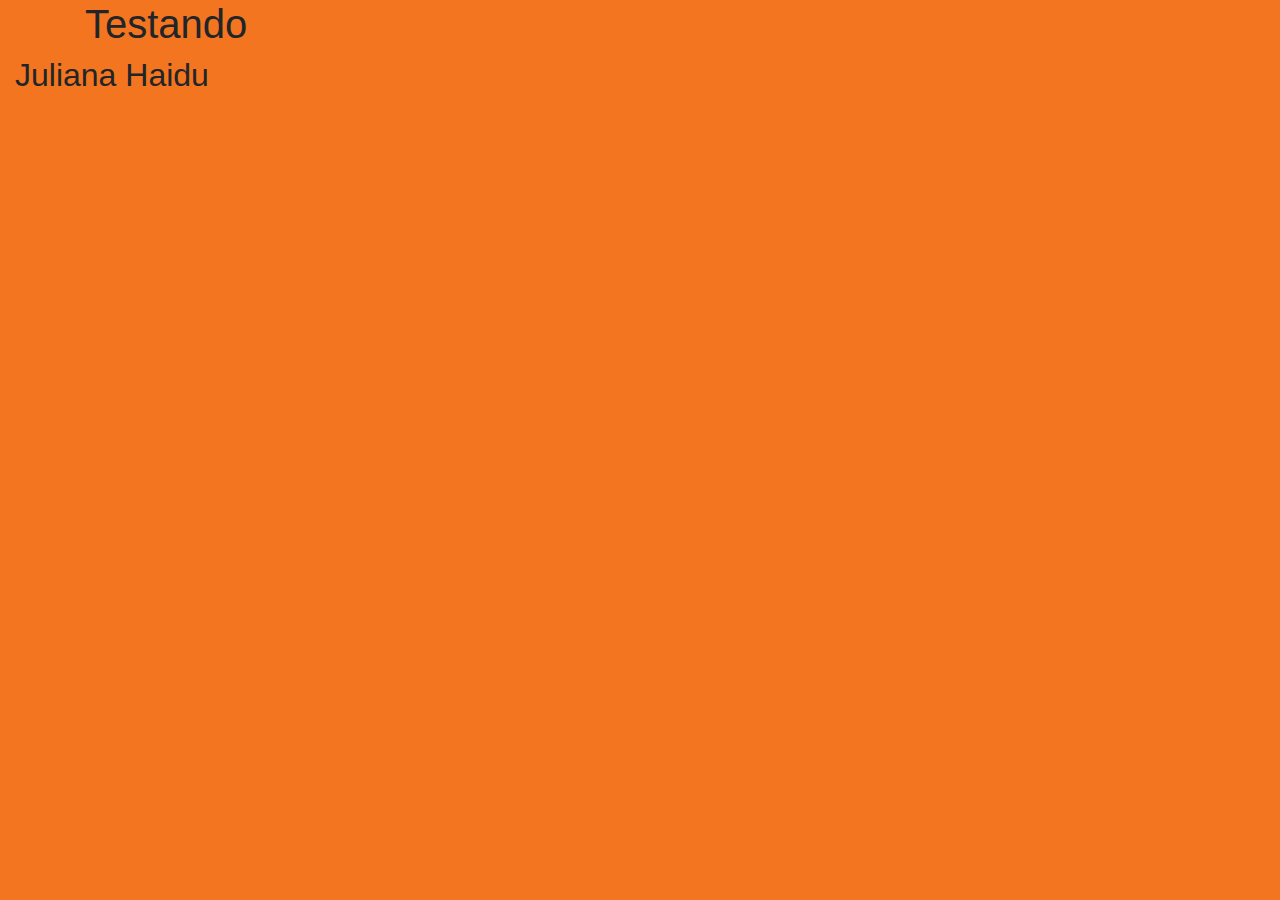
<file: index.html>
<!DOCTYPE html>
<html lang="pt-br">
<head>
    <meta charset="UTF-8">
    <meta name="viewport" content="width=device-width, initial-scale=1.0">
    <title>Curso Bootstrap</title>
    <!-- css -->
    <link rel="stylesheet" href="https://stackpath.bootstrapcdn.com/bootstrap/4.4.1/css/bootstrap.min.css" 
    integrity="sha384-Vkoo8x4CGsO3+Hhxv8T/Q5PaXtkKtu6ug5TOeNV6gBiFeWPGFN9MuhOf23Q9Ifjh" 
    crossorigin="anonymous">
    <link rel="stylesheet" href="assets/css/style.css">
    </head>

    <body>
<div class="container">
<h1>Testando</h1>
</div>

<div class="container-fluid">
    <h2>Juliana Haidu</h2>
</div>

 <!-- jquery -->   
 <script src="https://code.jquery.com/jquery-3.4.1.slim.min.js" 
 integrity="sha384-J6qa4849blE2+poT4WnyKhv5vZF5SrPo0iEjwBvKU7imGFAV0wwj1yYfoRSJoZ+n" 
 crossorigin="anonymous"></script>

<!-- popper -->
<script src="https://cdn.jsdelivr.net/npm/popper.js@1.16.0/dist/umd/popper.min.js" 
integrity="sha384-Q6E9RHvbIyZFJoft+2mJbHaEWldlvI9IOYy5n3zV9zzTtmI3UksdQRVvoxMfooAo" 
crossorigin="anonymous"></script>
<!-- js -->
<script src="https://stackpath.bootstrapcdn.com/bootstrap/4.4.1/js/bootstrap.min.js" 
integrity="sha384-wfSDF2E50Y2D1uUdj0O3uMBJnjuUD4Ih7YwaYd1iqfktj0Uod8GCExl3Og8ifwB6" 
crossorigin="anonymous"></script>
</body>
</html>
</file>
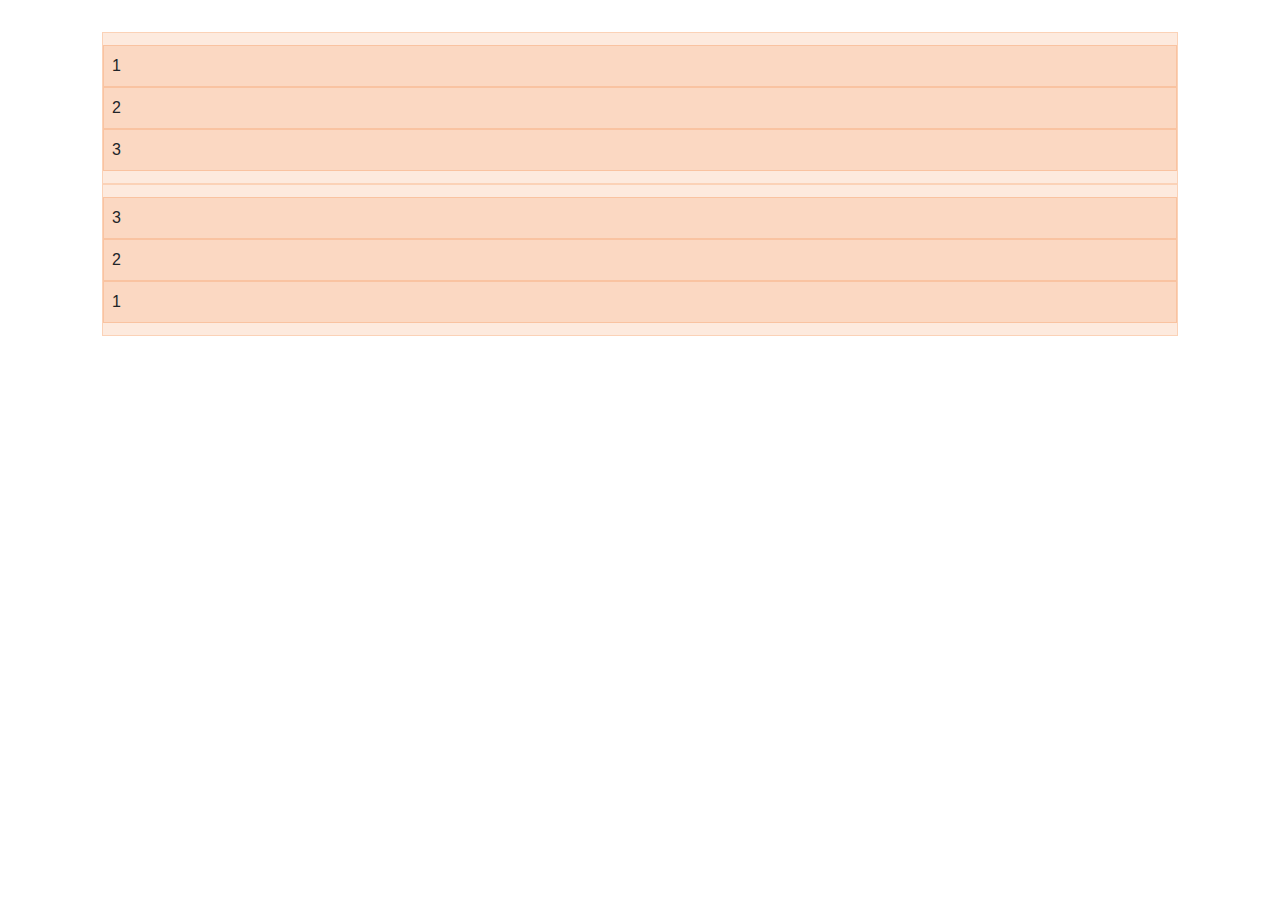
<file: flex-column.html>
<!DOCTYPE html>
<html lang="en">
<head>
    <meta charset="UTF-8">
    <meta name="viewport" content="width=device-width, initial-scale=1.0">
    <title>FlexColumn</title>
    <!-- css -->
    <link rel="stylesheet" href="https://stackpath.bootstrapcdn.com/bootstrap/4.4.1/css/bootstrap.min.css" 
    integrity="sha384-Vkoo8x4CGsO3+Hhxv8T/Q5PaXtkKtu6ug5TOeNV6gBiFeWPGFN9MuhOf23Q9Ifjh" 
    crossorigin="anonymous">
    <link rel="stylesheet" href="assets/css/example.css">
    </head>

    <body>
      <div class="container">
      
    <div class="d-flex flex-column bg">
      
      <div class="bg p-2">1</div>
      <div class="bg p-2">2</div>
      <div class="bg p-2">3</div>
    </div>

    <div class="d-flex flex-column-reverse bg">
      
      <div class="bg p-2">1</div>
      <div class="bg p-2">2</div>
      <div class="bg p-2">3</div>
    </div>
      

    </div>
 <!-- jquery -->   
 <script src="https://code.jquery.com/jquery-3.4.1.slim.min.js" 
 integrity="sha384-J6qa4849blE2+poT4WnyKhv5vZF5SrPo0iEjwBvKU7imGFAV0wwj1yYfoRSJoZ+n" 
 crossorigin="anonymous"></script>

<!-- popper -->
<script src="https://cdn.jsdelivr.net/npm/popper.js@1.16.0/dist/umd/popper.min.js" 
integrity="sha384-Q6E9RHvbIyZFJoft+2mJbHaEWldlvI9IOYy5n3zV9zzTtmI3UksdQRVvoxMfooAo" 
crossorigin="anonymous"></script>
<!-- js -->
<script src="https://stackpath.bootstrapcdn.com/bootstrap/4.4.1/js/bootstrap.min.js" 
integrity="sha384-wfSDF2E50Y2D1uUdj0O3uMBJnjuUD4Ih7YwaYd1iqfktj0Uod8GCExl3Og8ifwB6" 
crossorigin="anonymous"></script>
</body>
</html>
</file>
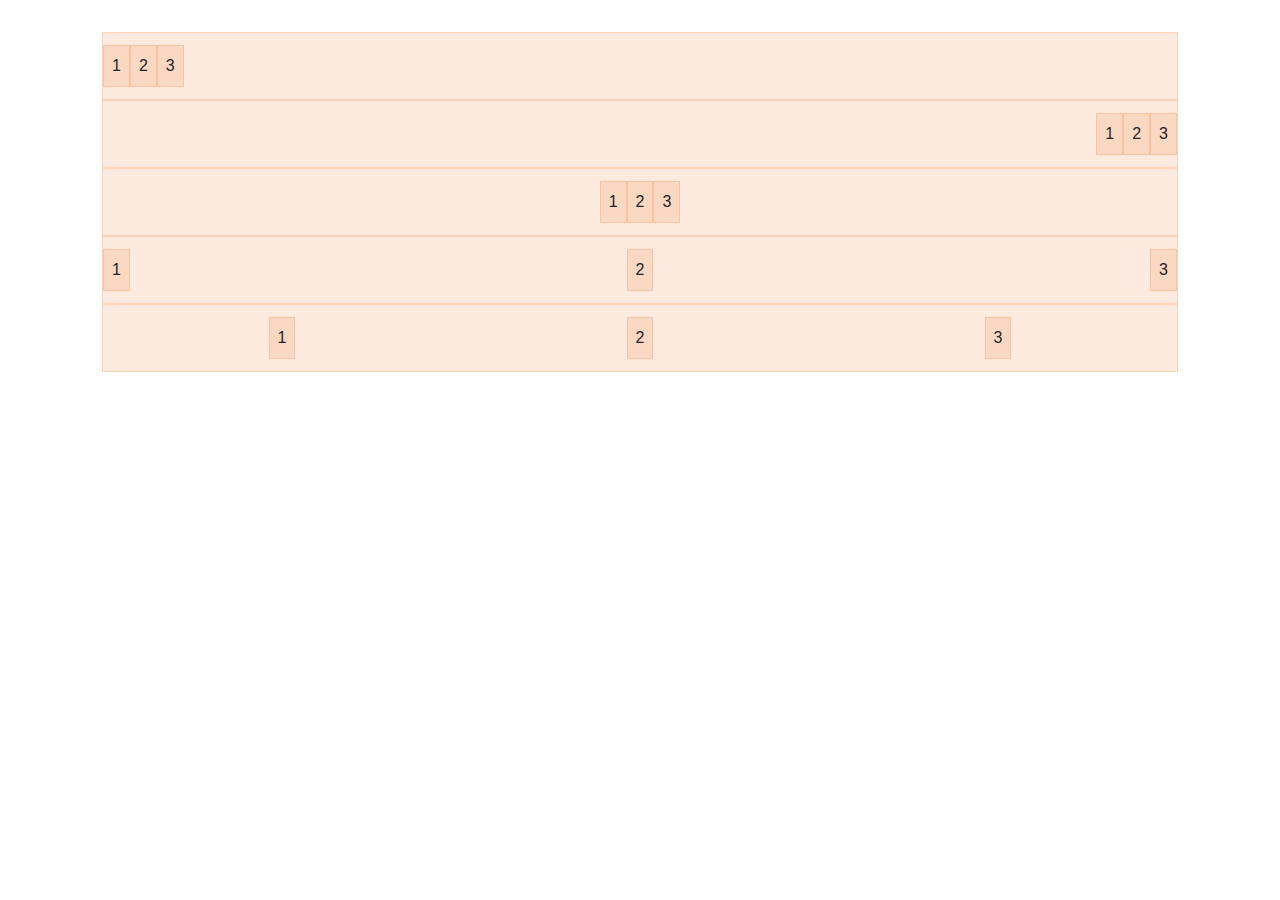
<file: flex-justify-content.html>
<!DOCTYPE html>
<html lang="en">
<head>
    <meta charset="UTF-8">
    <meta name="viewport" content="width=device-width, initial-scale=1.0">
    <title>Flex justify content</title>
    <!-- css -->
    <link rel="stylesheet" href="https://stackpath.bootstrapcdn.com/bootstrap/4.4.1/css/bootstrap.min.css" 
    integrity="sha384-Vkoo8x4CGsO3+Hhxv8T/Q5PaXtkKtu6ug5TOeNV6gBiFeWPGFN9MuhOf23Q9Ifjh" 
    crossorigin="anonymous">
    <link rel="stylesheet" href="assets/css/example.css">
    </head>

    <body>
      <div class="container">
      
    <div class="d-flex justify-content-start bg">
      
      <div class="bg p-2">1</div>
      <div class="bg p-2">2</div>
      <div class="bg p-2">3</div>
    </div>

    <div class="d-flex justify-content-end bg">
      
      <div class="bg p-2">1</div>
      <div class="bg p-2">2</div>
      <div class="bg p-2">3</div>
    </div>

    <div class="d-flex justify-content-center bg">
      
      <div class="bg p-2">1</div>
      <div class="bg p-2">2</div>
      <div class="bg p-2">3</div>
    </div>

    <div class="d-flex justify-content-between bg">
      
      <div class="bg p-2">1</div>
      <div class="bg p-2">2</div>
      <div class="bg p-2">3</div>
    </div>

    <div class="d-flex justify-content-around bg">
      
      <div class="bg p-2">1</div>
      <div class="bg p-2">2</div>
      <div class="bg p-2">3</div>
    </div>

    

    </div>
 <!-- jquery -->   
 <script src="https://code.jquery.com/jquery-3.4.1.slim.min.js" 
 integrity="sha384-J6qa4849blE2+poT4WnyKhv5vZF5SrPo0iEjwBvKU7imGFAV0wwj1yYfoRSJoZ+n" 
 crossorigin="anonymous"></script>

<!-- popper -->
<script src="https://cdn.jsdelivr.net/npm/popper.js@1.16.0/dist/umd/popper.min.js" 
integrity="sha384-Q6E9RHvbIyZFJoft+2mJbHaEWldlvI9IOYy5n3zV9zzTtmI3UksdQRVvoxMfooAo" 
crossorigin="anonymous"></script>
<!-- js -->
<script src="https://stackpath.bootstrapcdn.com/bootstrap/4.4.1/js/bootstrap.min.js" 
integrity="sha384-wfSDF2E50Y2D1uUdj0O3uMBJnjuUD4Ih7YwaYd1iqfktj0Uod8GCExl3Og8ifwB6" 
crossorigin="anonymous"></script>
</body>
</html>
</file>
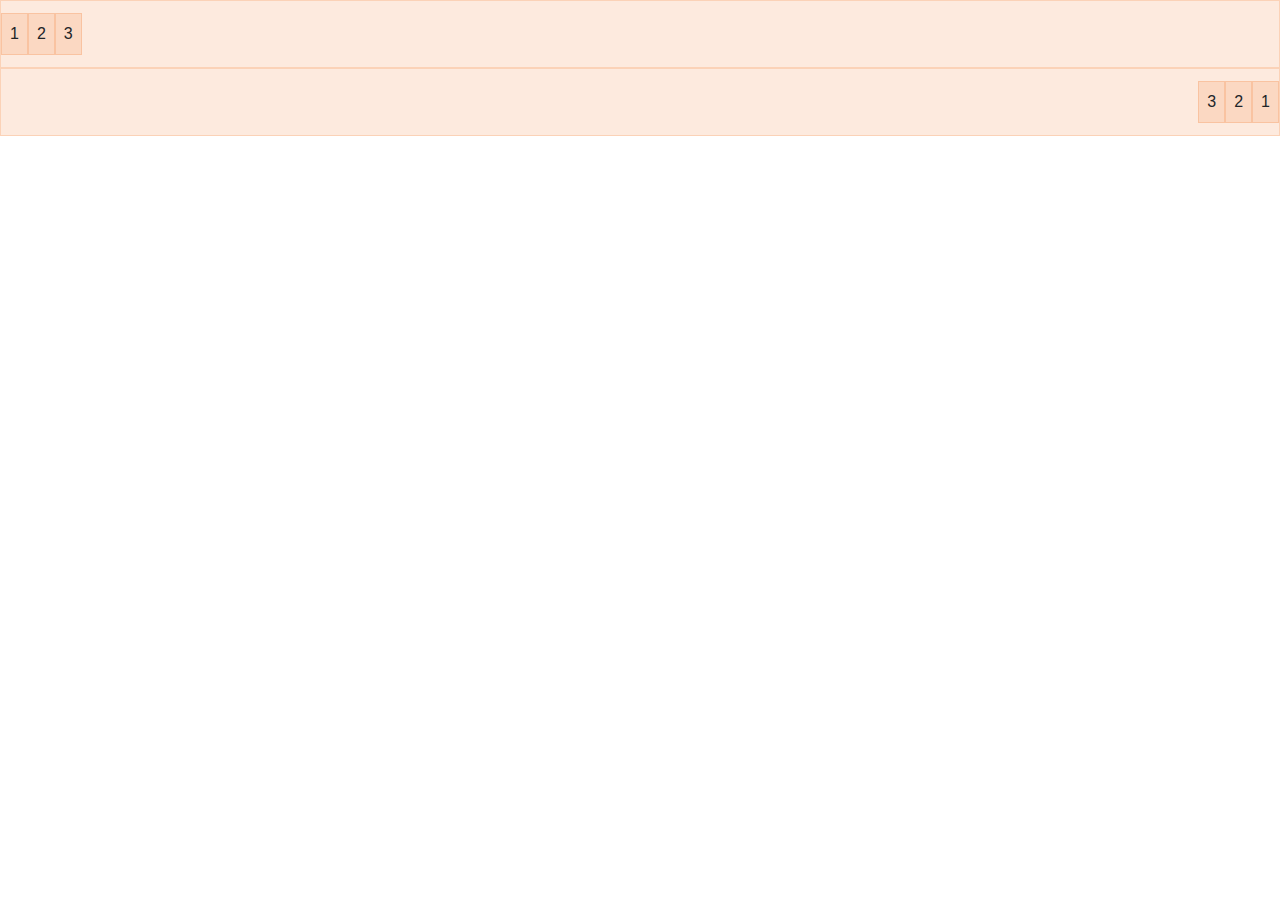
<file: flex-row.html>
<!DOCTYPE html>
<html lang="en">
<head>
    <meta charset="UTF-8">
    <meta name="viewport" content="width=device-width, initial-scale=1.0">
    <title>FlexRow</title>
    <!-- css -->
    <link rel="stylesheet" href="https://stackpath.bootstrapcdn.com/bootstrap/4.4.1/css/bootstrap.min.css" 
    integrity="sha384-Vkoo8x4CGsO3+Hhxv8T/Q5PaXtkKtu6ug5TOeNV6gBiFeWPGFN9MuhOf23Q9Ifjh" 
    crossorigin="anonymous">
    <link rel="stylesheet" href="assets/css/example.css">
    </head>

    <body>
      <div class="conteiner">
      
        <div class="d-flex flex-row bg">
      
      <div class="bg p-2">1</div>
      <div class="bg p-2">2</div>
      <div class="bg p-2">3</div>
      </div>

      <div class="d-flex flex-row-reverse bg">
      
        <div class="bg p-2">1</div>
        <div class="bg p-2">2</div>
        <div class="bg p-2">3</div>
        </div>

      

      </div>
 <!-- jquery -->   
 <script src="https://code.jquery.com/jquery-3.4.1.slim.min.js" 
 integrity="sha384-J6qa4849blE2+poT4WnyKhv5vZF5SrPo0iEjwBvKU7imGFAV0wwj1yYfoRSJoZ+n" 
 crossorigin="anonymous"></script>

<!-- popper -->
<script src="https://cdn.jsdelivr.net/npm/popper.js@1.16.0/dist/umd/popper.min.js" 
integrity="sha384-Q6E9RHvbIyZFJoft+2mJbHaEWldlvI9IOYy5n3zV9zzTtmI3UksdQRVvoxMfooAo" 
crossorigin="anonymous"></script>
<!-- js -->
<script src="https://stackpath.bootstrapcdn.com/bootstrap/4.4.1/js/bootstrap.min.js" 
integrity="sha384-wfSDF2E50Y2D1uUdj0O3uMBJnjuUD4Ih7YwaYd1iqfktj0Uod8GCExl3Og8ifwB6" 
crossorigin="anonymous"></script>
</body>
</html>
</file>
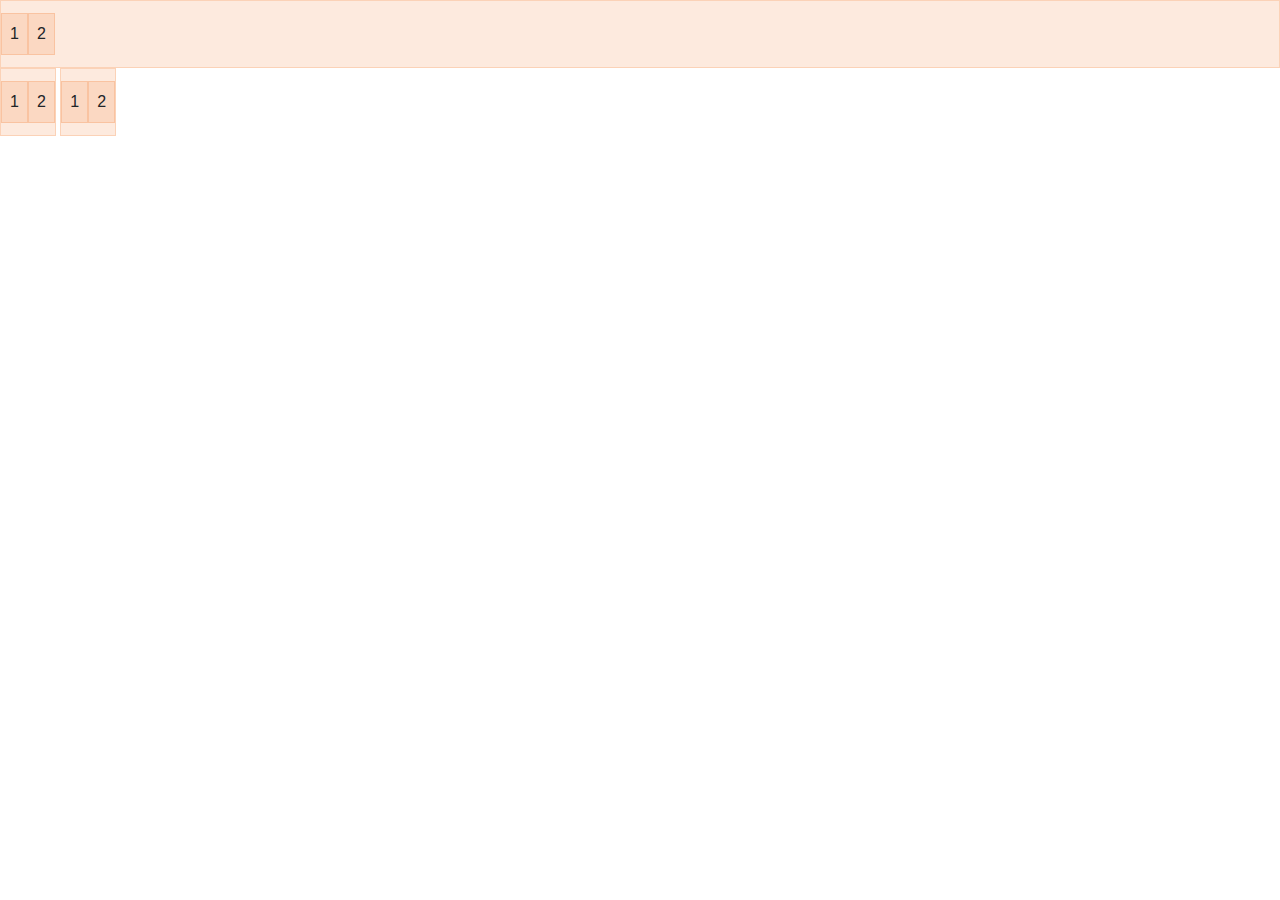
<file: flex.html>
<!DOCTYPE html>
<html lang="en">
<head>
    <meta charset="UTF-8">
    <meta name="viewport" content="width=device-width, initial-scale=1.0">
    <title>Flexbox</title>
    <!-- css -->
    <link rel="stylesheet" href="https://stackpath.bootstrapcdn.com/bootstrap/4.4.1/css/bootstrap.min.css" 
    integrity="sha384-Vkoo8x4CGsO3+Hhxv8T/Q5PaXtkKtu6ug5TOeNV6gBiFeWPGFN9MuhOf23Q9Ifjh" 
    crossorigin="anonymous">
    <link rel="stylesheet" href="assets/css/example.css">
    </head>

    <body>
      <div class="conteiner">
      
        <div class="d-flex bg">
      
      <div class="bg p-2">1</div>
      <div class="bg p-2">2</div>
    
      </div>

      <div class="d-inline-flex bg">
      
        <div class="bg p-2">1</div>
        <div class="bg p-2">2</div>
      
        </div>

        <div class="d-inline-flex bg">
      
          <div class="bg p-2">1</div>
          <div class="bg p-2">2</div>
        
          </div>

      </div>
 <!-- jquery -->   
 <script src="https://code.jquery.com/jquery-3.4.1.slim.min.js" 
 integrity="sha384-J6qa4849blE2+poT4WnyKhv5vZF5SrPo0iEjwBvKU7imGFAV0wwj1yYfoRSJoZ+n" 
 crossorigin="anonymous"></script>

<!-- popper -->
<script src="https://cdn.jsdelivr.net/npm/popper.js@1.16.0/dist/umd/popper.min.js" 
integrity="sha384-Q6E9RHvbIyZFJoft+2mJbHaEWldlvI9IOYy5n3zV9zzTtmI3UksdQRVvoxMfooAo" 
crossorigin="anonymous"></script>
<!-- js -->
<script src="https://stackpath.bootstrapcdn.com/bootstrap/4.4.1/js/bootstrap.min.js" 
integrity="sha384-wfSDF2E50Y2D1uUdj0O3uMBJnjuUD4Ih7YwaYd1iqfktj0Uod8GCExl3Og8ifwB6" 
crossorigin="anonymous"></script>
</body>
</html>
</file>
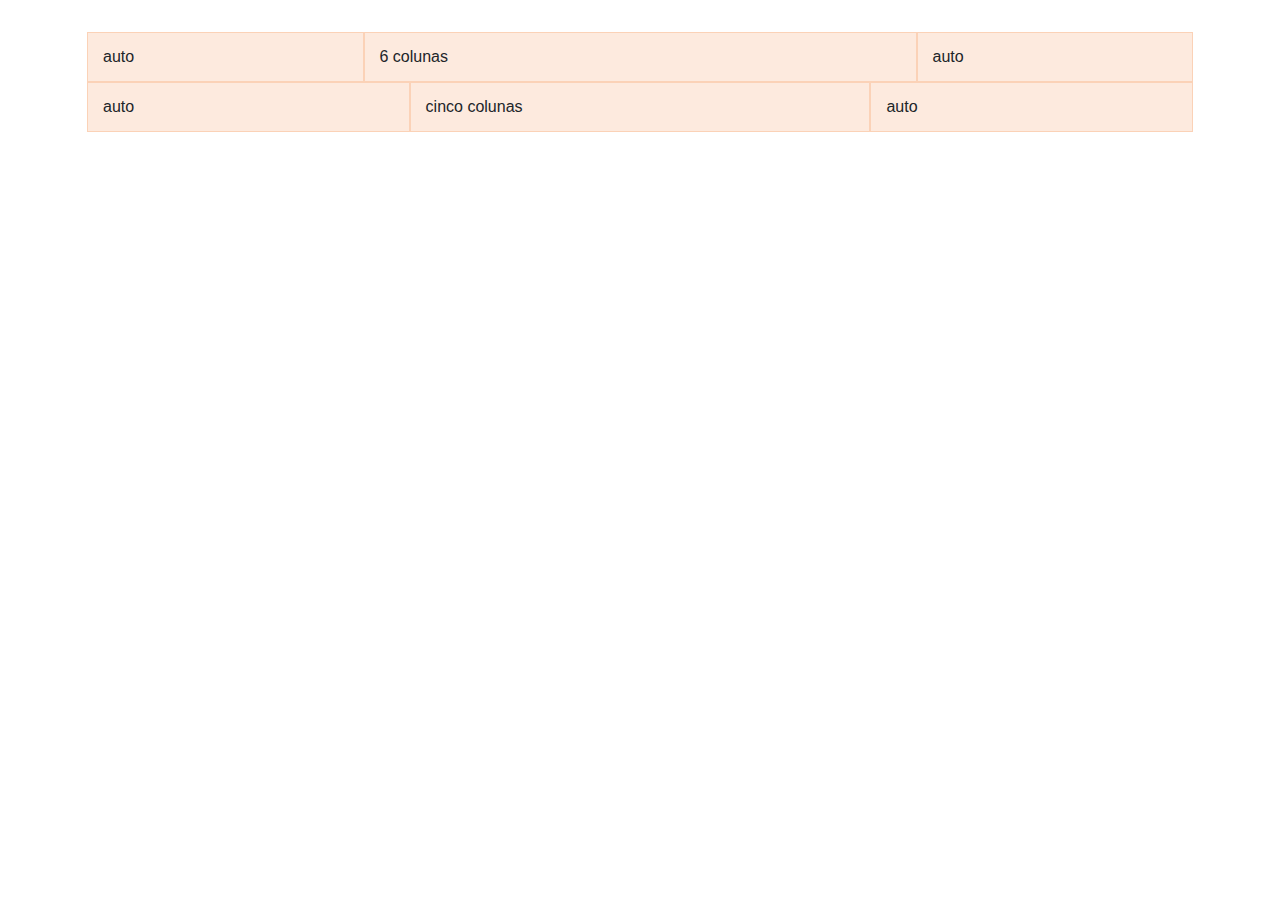
<file: grid-system-2.html>
<!DOCTYPE html>
<html lang="en">
<head>
    <meta charset="UTF-8">
    <meta name="viewport" content="width=device-width, initial-scale=1.0">
    <title>Grid System 2</title>
    <!-- css -->
    <link rel="stylesheet" href="https://stackpath.bootstrapcdn.com/bootstrap/4.4.1/css/bootstrap.min.css" 
    integrity="sha384-Vkoo8x4CGsO3+Hhxv8T/Q5PaXtkKtu6ug5TOeNV6gBiFeWPGFN9MuhOf23Q9Ifjh" 
    crossorigin="anonymous">
    <link rel="stylesheet" href="assets/css/example.css">
    </head>

    <body>

        <div class="container">

            <div class="row">
               <div class="col">auto</div>
               <div class="col-6">6 colunas</div>
               <div class="col">auto</div>
           </div>

           <div class="row">
               <div class="col">auto</div>
               <div class="col-5">cinco colunas</div>
               <div class="col">auto</div>
           </div>

        </div>

 <!-- jquery -->   
 <script src="https://code.jquery.com/jquery-3.4.1.slim.min.js" 
 integrity="sha384-J6qa4849blE2+poT4WnyKhv5vZF5SrPo0iEjwBvKU7imGFAV0wwj1yYfoRSJoZ+n" 
 crossorigin="anonymous"></script>

<!-- popper -->
<script src="https://cdn.jsdelivr.net/npm/popper.js@1.16.0/dist/umd/popper.min.js" 
integrity="sha384-Q6E9RHvbIyZFJoft+2mJbHaEWldlvI9IOYy5n3zV9zzTtmI3UksdQRVvoxMfooAo" 
crossorigin="anonymous"></script>
<!-- js -->
<script src="https://stackpath.bootstrapcdn.com/bootstrap/4.4.1/js/bootstrap.min.js" 
integrity="sha384-wfSDF2E50Y2D1uUdj0O3uMBJnjuUD4Ih7YwaYd1iqfktj0Uod8GCExl3Og8ifwB6" 
crossorigin="anonymous"></script>
</body>
</html>
</file>
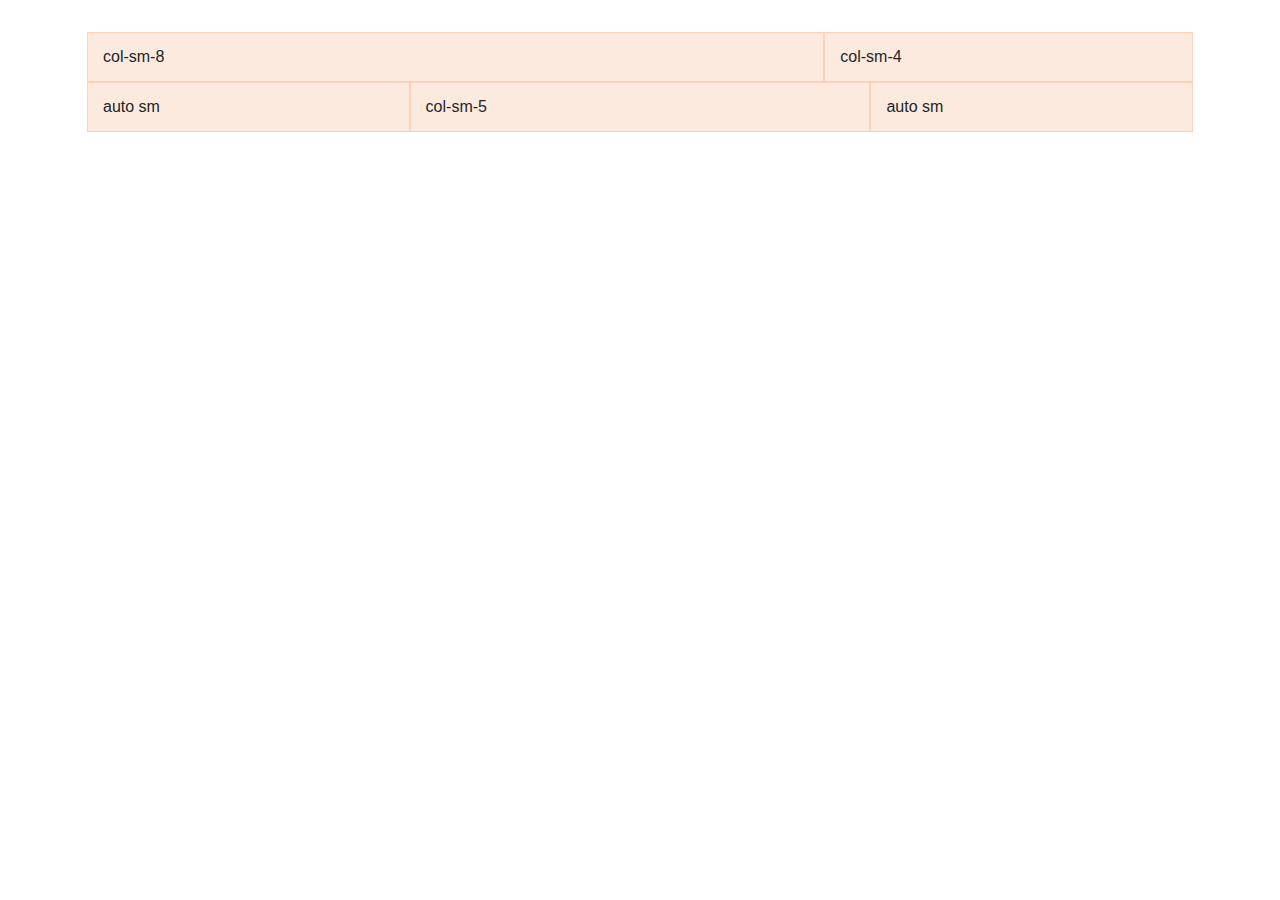
<file: grid-system-3.html>
<!DOCTYPE html>
<html lang="en">
<head>
    <meta charset="UTF-8">
    <meta name="viewport" content="width=device-width, initial-scale=1.0">
    <title>Grid System 3</title>
    <!-- css -->
    <link rel="stylesheet" href="https://stackpath.bootstrapcdn.com/bootstrap/4.4.1/css/bootstrap.min.css" 
    integrity="sha384-Vkoo8x4CGsO3+Hhxv8T/Q5PaXtkKtu6ug5TOeNV6gBiFeWPGFN9MuhOf23Q9Ifjh" 
    crossorigin="anonymous">
    <link rel="stylesheet" href="assets/css/example.css">
    </head>

    <body>

        <div class="container">
           <div class="row">
             <div class="col-sm-8">col-sm-8</div>
             <div class="col-sm-4">col-sm-4</div>
        </div>

        <div class="row">
            <div class="col-sm">auto sm</div>
            <div class="col-sm-5">col-sm-5</div>
            <div class="col-sm">auto sm</div>
        </div>



        </div>
 <!-- jquery -->   
 <script src="https://code.jquery.com/jquery-3.4.1.slim.min.js" 
 integrity="sha384-J6qa4849blE2+poT4WnyKhv5vZF5SrPo0iEjwBvKU7imGFAV0wwj1yYfoRSJoZ+n" 
 crossorigin="anonymous"></script>

<!-- popper -->
<script src="https://cdn.jsdelivr.net/npm/popper.js@1.16.0/dist/umd/popper.min.js" 
integrity="sha384-Q6E9RHvbIyZFJoft+2mJbHaEWldlvI9IOYy5n3zV9zzTtmI3UksdQRVvoxMfooAo" 
crossorigin="anonymous"></script>
<!-- js -->
<script src="https://stackpath.bootstrapcdn.com/bootstrap/4.4.1/js/bootstrap.min.js" 
integrity="sha384-wfSDF2E50Y2D1uUdj0O3uMBJnjuUD4Ih7YwaYd1iqfktj0Uod8GCExl3Og8ifwB6" 
crossorigin="anonymous"></script>
</body>
</html>
</file>
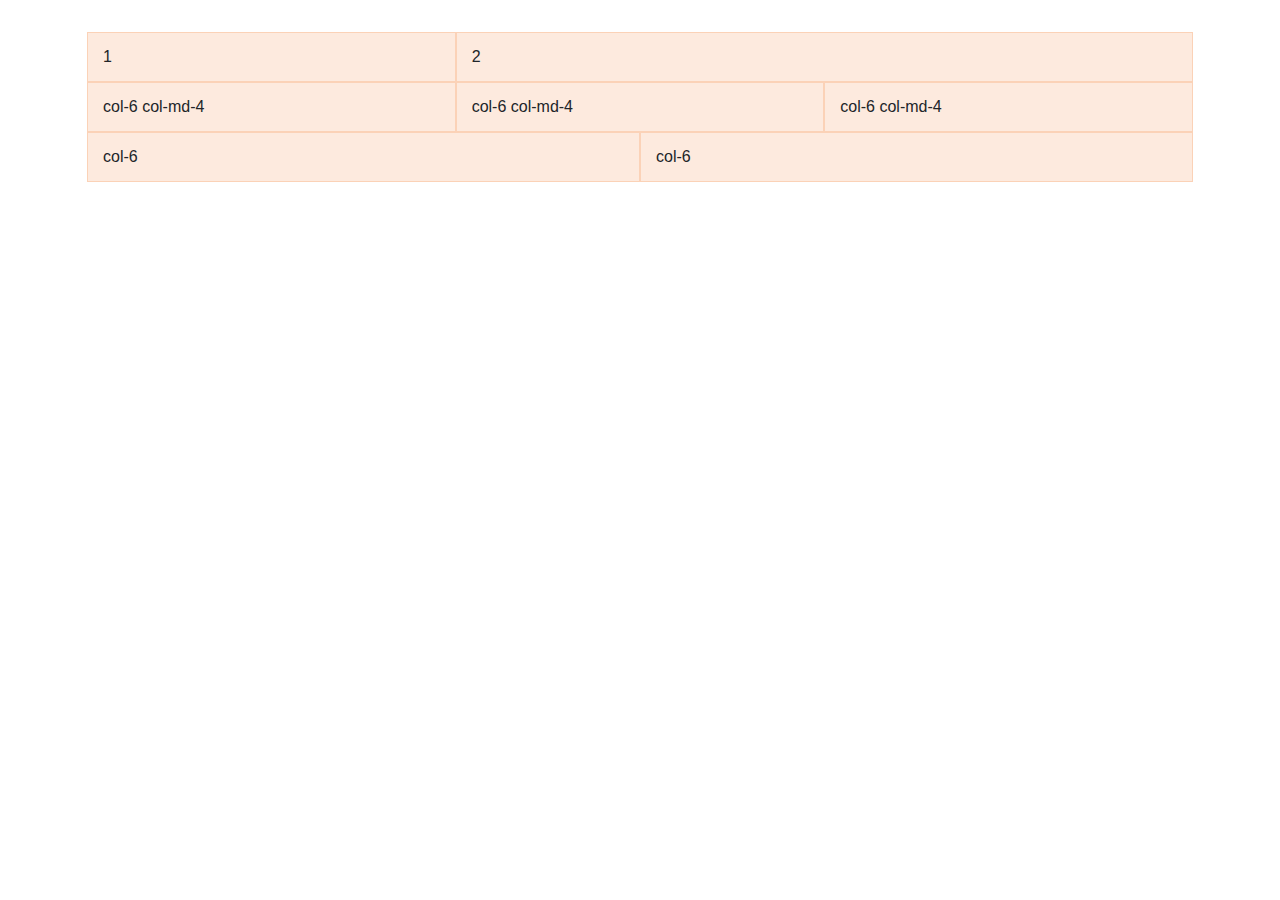
<file: grid-system-4.html>
<!DOCTYPE html>
<html lang="en">
<head>
    <meta charset="UTF-8">
    <meta name="viewport" content="width=device-width, initial-scale=1.0">
    <title>Grid System 4</title>
    <!-- css -->
    <link rel="stylesheet" href="https://stackpath.bootstrapcdn.com/bootstrap/4.4.1/css/bootstrap.min.css" 
    integrity="sha384-Vkoo8x4CGsO3+Hhxv8T/Q5PaXtkKtu6ug5TOeNV6gBiFeWPGFN9MuhOf23Q9Ifjh" 
    crossorigin="anonymous">
    <link rel="stylesheet" href="assets/css/example.css">
    </head>

    <body>

        <div class="container">
          <div class="row">
              <div class="col-12 col-sm-4">1</div>
              <div class="col-6 col-sm-8">2</div>
          </div>
          
          <div class="row">
              <div class="col-6 col-md-4">col-6 col-md-4</div>
              <div class="col-6 col-md-4">col-6 col-md-4</div>
              <div class="col-6 col-md-4">col-6 col-md-4</div>
          </div>

          <div class="row">
              <div class="col-6">col-6</div>
              <div class="col-6">col-6</div>
          </div>

        </div>
 <!-- jquery -->   
 <script src="https://code.jquery.com/jquery-3.4.1.slim.min.js" 
 integrity="sha384-J6qa4849blE2+poT4WnyKhv5vZF5SrPo0iEjwBvKU7imGFAV0wwj1yYfoRSJoZ+n" 
 crossorigin="anonymous"></script>

<!-- popper -->
<script src="https://cdn.jsdelivr.net/npm/popper.js@1.16.0/dist/umd/popper.min.js" 
integrity="sha384-Q6E9RHvbIyZFJoft+2mJbHaEWldlvI9IOYy5n3zV9zzTtmI3UksdQRVvoxMfooAo" 
crossorigin="anonymous"></script>
<!-- js -->
<script src="https://stackpath.bootstrapcdn.com/bootstrap/4.4.1/js/bootstrap.min.js" 
integrity="sha384-wfSDF2E50Y2D1uUdj0O3uMBJnjuUD4Ih7YwaYd1iqfktj0Uod8GCExl3Og8ifwB6" 
crossorigin="anonymous"></script>
</body>
</html>
</file>
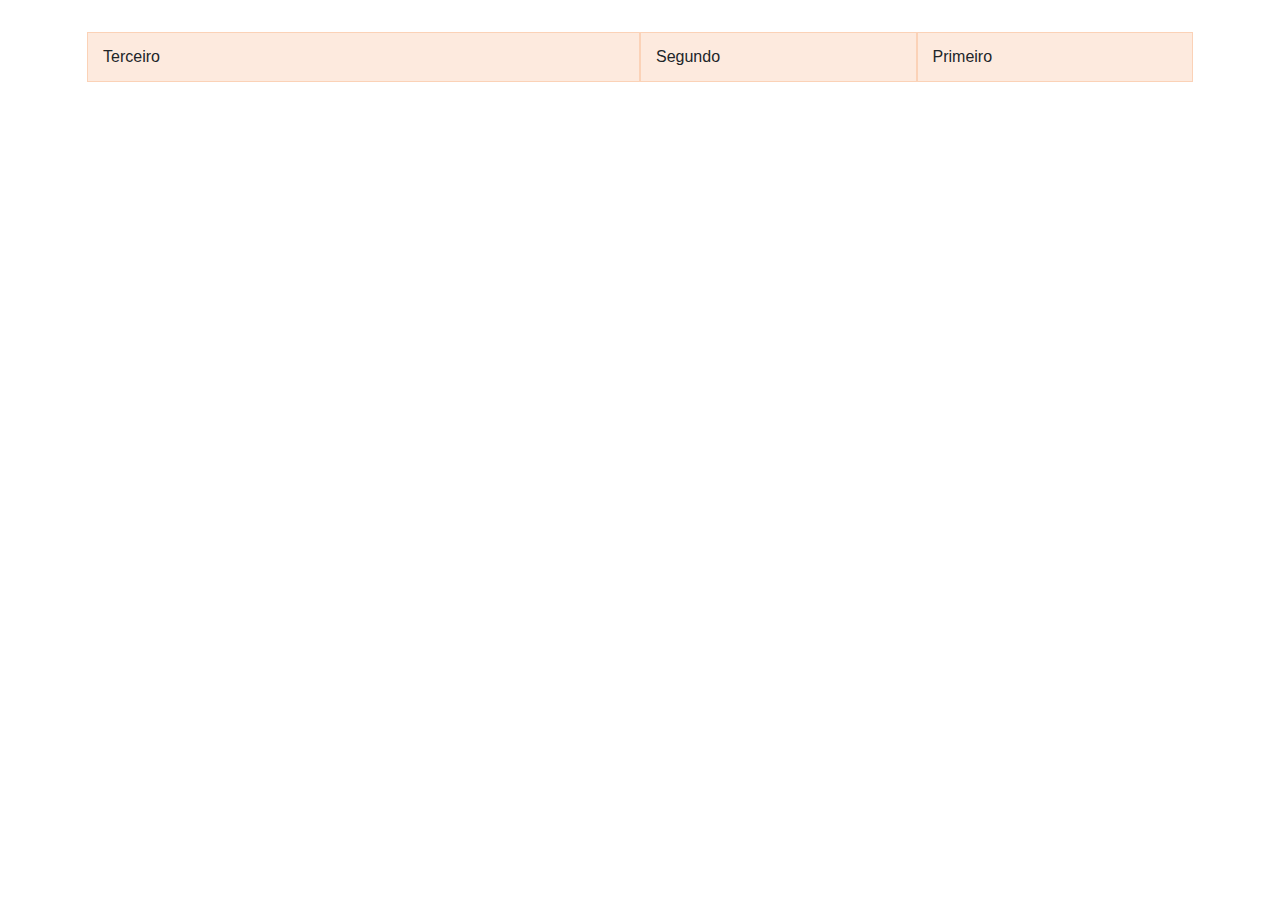
<file: grid-system-5.html>
<!DOCTYPE html>
<html lang="en">
<head>
    <meta charset="UTF-8">
    <meta name="viewport" content="width=device-width, initial-scale=1.0">
    <title>Grid System 5</title>
    <!-- css -->
    <link rel="stylesheet" href="https://stackpath.bootstrapcdn.com/bootstrap/4.4.1/css/bootstrap.min.css" 
    integrity="sha384-Vkoo8x4CGsO3+Hhxv8T/Q5PaXtkKtu6ug5TOeNV6gBiFeWPGFN9MuhOf23Q9Ifjh" 
    crossorigin="anonymous">
    <link rel="stylesheet" href="assets/css/example.css">
    </head>

    <body>

        <div class="container">
          <div class="row">
              <div class="col col-md-3 order-sm-3">Primeiro</div>
              <div class="col col-md-3 order-sm-2">Segundo</div>
              <div class="col col-md-6 order-sm-1">Terceiro</div>
          </div>

        </div>
 <!-- jquery -->   
 <script src="https://code.jquery.com/jquery-3.4.1.slim.min.js" 
 integrity="sha384-J6qa4849blE2+poT4WnyKhv5vZF5SrPo0iEjwBvKU7imGFAV0wwj1yYfoRSJoZ+n" 
 crossorigin="anonymous"></script>

<!-- popper -->
<script src="https://cdn.jsdelivr.net/npm/popper.js@1.16.0/dist/umd/popper.min.js" 
integrity="sha384-Q6E9RHvbIyZFJoft+2mJbHaEWldlvI9IOYy5n3zV9zzTtmI3UksdQRVvoxMfooAo" 
crossorigin="anonymous"></script>
<!-- js -->
<script src="https://stackpath.bootstrapcdn.com/bootstrap/4.4.1/js/bootstrap.min.js" 
integrity="sha384-wfSDF2E50Y2D1uUdj0O3uMBJnjuUD4Ih7YwaYd1iqfktj0Uod8GCExl3Og8ifwB6" 
crossorigin="anonymous"></script>
</body>
</html>
</file>
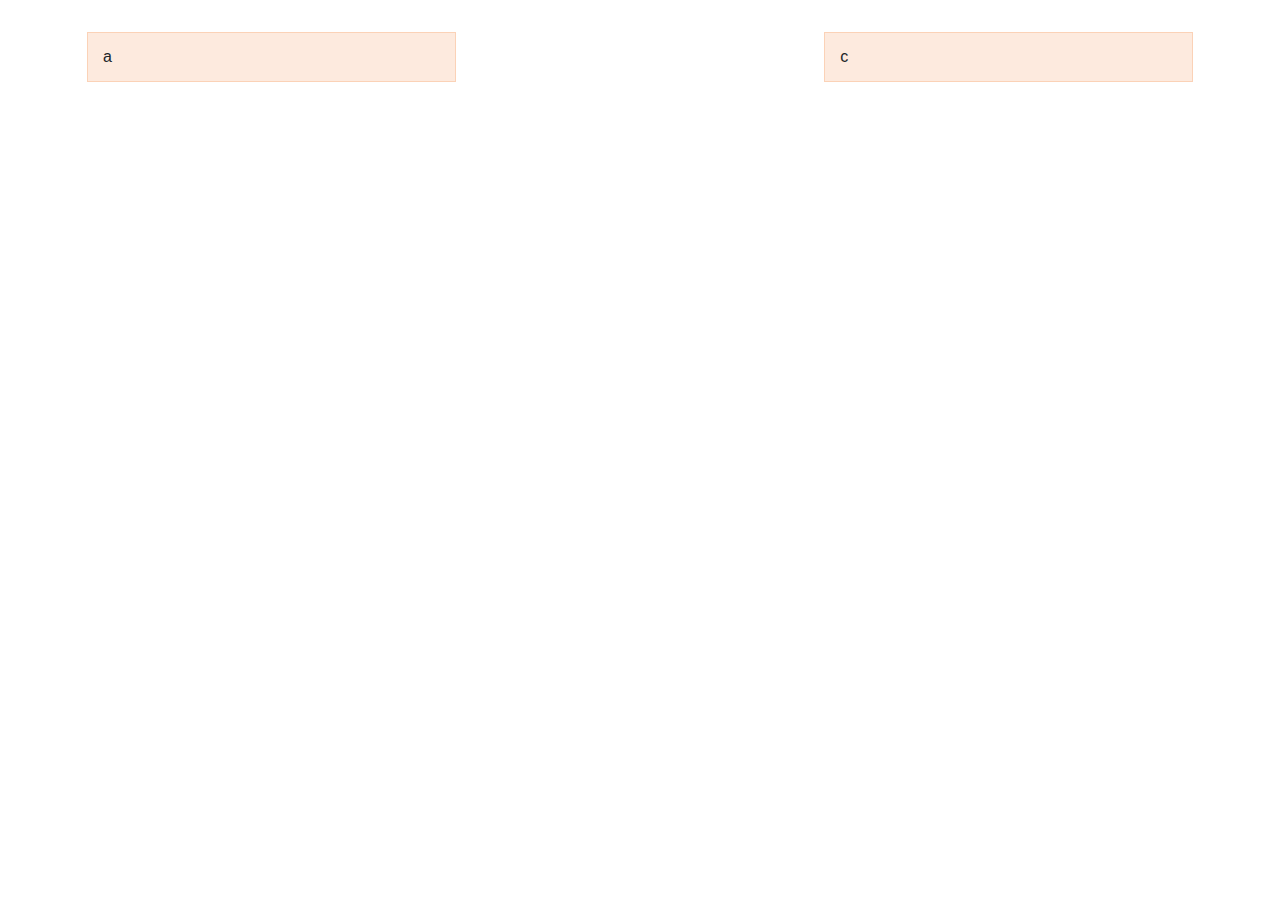
<file: grid-system-6.html>
<!DOCTYPE html>
<html lang="en">
<head>
    <meta charset="UTF-8">
    <meta name="viewport" content="width=device-width, initial-scale=1.0">
    <title>Grid System 6</title>
    <!-- css -->
    <link rel="stylesheet" href="https://stackpath.bootstrapcdn.com/bootstrap/4.4.1/css/bootstrap.min.css" 
    integrity="sha384-Vkoo8x4CGsO3+Hhxv8T/Q5PaXtkKtu6ug5TOeNV6gBiFeWPGFN9MuhOf23Q9Ifjh" 
    crossorigin="anonymous">
    <link rel="stylesheet" href="assets/css/example.css">
    </head>

    <body>

        <div class="container">
          <div class="row">
              <div class="col-sm-4">a</div>
              <div class="col-sm-4 offset-sm-4">c</div>

        </div>
 <!-- jquery -->   
 <script src="https://code.jquery.com/jquery-3.4.1.slim.min.js" 
 integrity="sha384-J6qa4849blE2+poT4WnyKhv5vZF5SrPo0iEjwBvKU7imGFAV0wwj1yYfoRSJoZ+n" 
 crossorigin="anonymous"></script>

<!-- popper -->
<script src="https://cdn.jsdelivr.net/npm/popper.js@1.16.0/dist/umd/popper.min.js" 
integrity="sha384-Q6E9RHvbIyZFJoft+2mJbHaEWldlvI9IOYy5n3zV9zzTtmI3UksdQRVvoxMfooAo" 
crossorigin="anonymous"></script>
<!-- js -->
<script src="https://stackpath.bootstrapcdn.com/bootstrap/4.4.1/js/bootstrap.min.js" 
integrity="sha384-wfSDF2E50Y2D1uUdj0O3uMBJnjuUD4Ih7YwaYd1iqfktj0Uod8GCExl3Og8ifwB6" 
crossorigin="anonymous"></script>
</body>
</html>
</file>
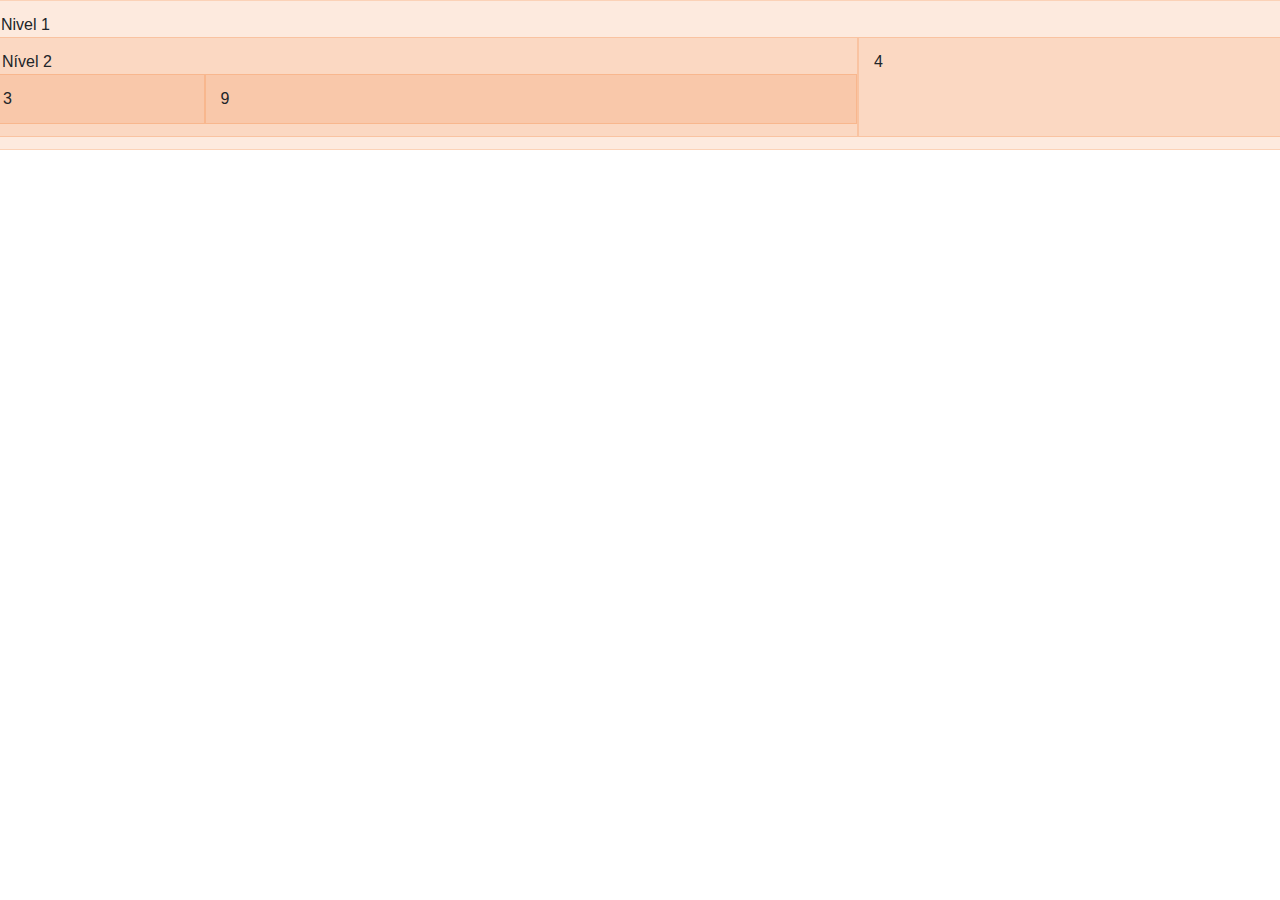
<file: grid-system-7.html>
<!DOCTYPE html>
<html lang="en">
<head>
    <meta charset="UTF-8">
    <meta name="viewport" content="width=device-width, initial-scale=1.0">
    <title>Grid System 7</title>
    <!-- css -->
    <link rel="stylesheet" href="https://stackpath.bootstrapcdn.com/bootstrap/4.4.1/css/bootstrap.min.css" 
    integrity="sha384-Vkoo8x4CGsO3+Hhxv8T/Q5PaXtkKtu6ug5TOeNV6gBiFeWPGFN9MuhOf23Q9Ifjh" 
    crossorigin="anonymous">
    <link rel="stylesheet" href="assets/css/example.css">
    </head>

    <body>
      <div class="row">
      <div class="col-12">

        Nivel 1
        <div class="row">
            <div class="col-8">
                Nível 2
                <div class="row">
                    <div class="col-3">3</div>
                    <div class="col-9">9</div>
                </div>
            </div>
         <div class="col-4">4</div>
        </div>
      </div>
      </div>
        
        </div>
 <!-- jquery -->   
 <script src="https://code.jquery.com/jquery-3.4.1.slim.min.js" 
 integrity="sha384-J6qa4849blE2+poT4WnyKhv5vZF5SrPo0iEjwBvKU7imGFAV0wwj1yYfoRSJoZ+n" 
 crossorigin="anonymous"></script>

<!-- popper -->
<script src="https://cdn.jsdelivr.net/npm/popper.js@1.16.0/dist/umd/popper.min.js" 
integrity="sha384-Q6E9RHvbIyZFJoft+2mJbHaEWldlvI9IOYy5n3zV9zzTtmI3UksdQRVvoxMfooAo" 
crossorigin="anonymous"></script>
<!-- js -->
<script src="https://stackpath.bootstrapcdn.com/bootstrap/4.4.1/js/bootstrap.min.js" 
integrity="sha384-wfSDF2E50Y2D1uUdj0O3uMBJnjuUD4Ih7YwaYd1iqfktj0Uod8GCExl3Og8ifwB6" 
crossorigin="anonymous"></script>
</body>
</html>
</file>
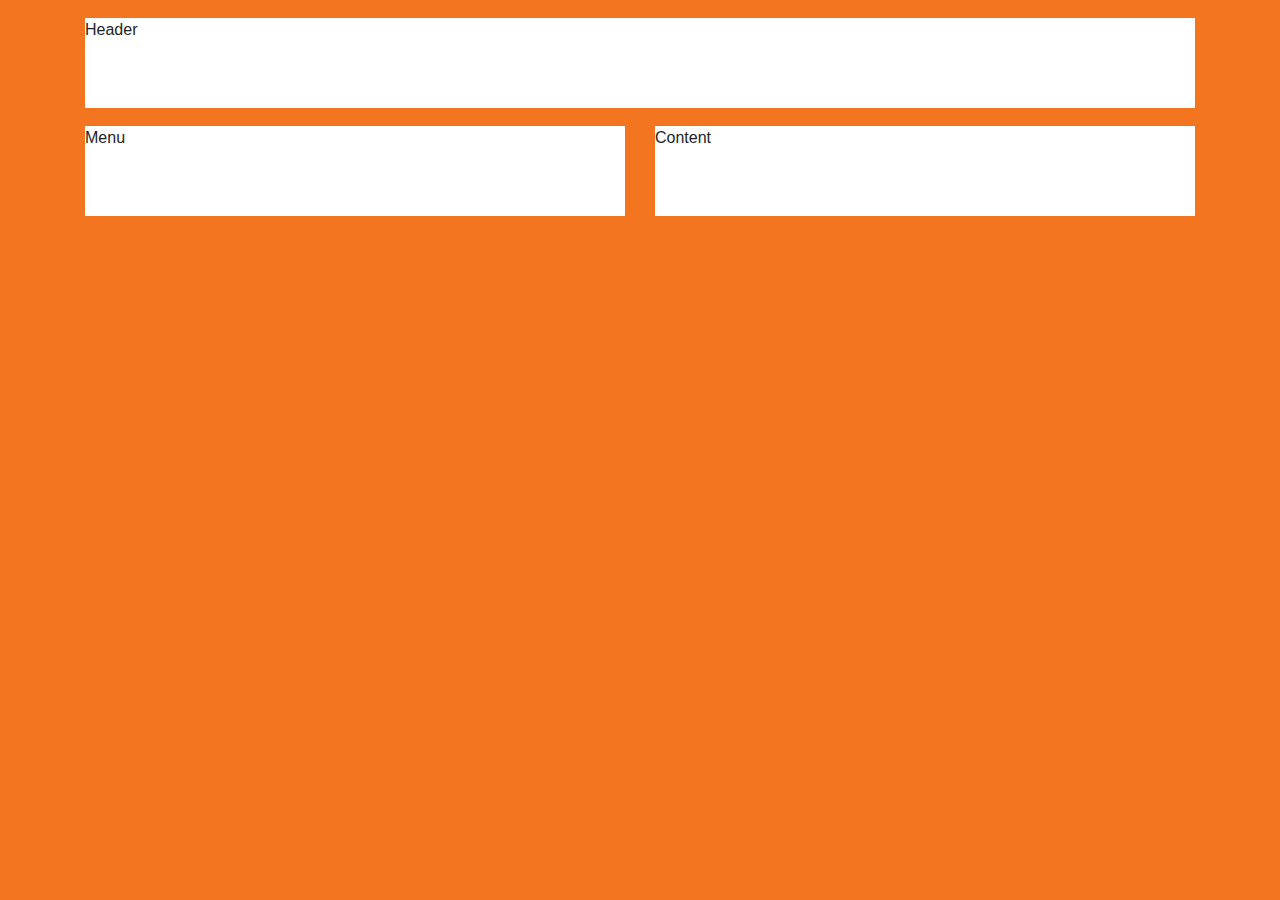
<file: grid-system.html>
<!DOCTYPE html>
<html lang="en">
<head>
    <meta charset="UTF-8">
    <meta name="viewport" content="width=device-width, initial-scale=1.0">
    <title>Grid System</title>
    <!-- css -->
    <link rel="stylesheet" href="https://stackpath.bootstrapcdn.com/bootstrap/4.4.1/css/bootstrap.min.css" 
    integrity="sha384-Vkoo8x4CGsO3+Hhxv8T/Q5PaXtkKtu6ug5TOeNV6gBiFeWPGFN9MuhOf23Q9Ifjh" 
    crossorigin="anonymous">
    <link rel="stylesheet" href="assets/css/style.css">
    </head>

    <body>
<div class="container">
    
    <div class="row">
       
        <div class="col-12">
            <header>
              Header
            </header>
        </div>
        
    
    </div>
    
    <div class="row">
        
        <div class="col-4 col-md-6">
            <nav>Menu</nav>
        </div>
        
        <div class="col-8 col-md-6">
            <main>Content</main>
        </div>
        
    
    </div>

</div>

 <!-- jquery -->   
 <script src="https://code.jquery.com/jquery-3.4.1.slim.min.js" 
 integrity="sha384-J6qa4849blE2+poT4WnyKhv5vZF5SrPo0iEjwBvKU7imGFAV0wwj1yYfoRSJoZ+n" 
 crossorigin="anonymous"></script>

<!-- popper -->
<script src="https://cdn.jsdelivr.net/npm/popper.js@1.16.0/dist/umd/popper.min.js" 
integrity="sha384-Q6E9RHvbIyZFJoft+2mJbHaEWldlvI9IOYy5n3zV9zzTtmI3UksdQRVvoxMfooAo" 
crossorigin="anonymous"></script>
<!-- js -->
<script src="https://stackpath.bootstrapcdn.com/bootstrap/4.4.1/js/bootstrap.min.js" 
integrity="sha384-wfSDF2E50Y2D1uUdj0O3uMBJnjuUD4Ih7YwaYd1iqfktj0Uod8GCExl3Og8ifwB6" 
crossorigin="anonymous"></script>
</body>
</html>
</file>
<file: assets/css/style.css>
body {
    background-color: #f37520;
}


header {
    background-color: #FFF;
    min-height: 10vh;
    margin: 2vh auto;
}

header, nav, main {
    background-color: #FFF;
    min-height: 10vh;
}

nav, main {
    min-height: 82vhs;
}
@media (min-width: 576px) {
   

}


@media (min-width: 768px) {

}


@media (min-width: 992px) {

}


@media (min-width: 1200px) {

}
</file>
<file: assets/css/example.css>
.container {
    padding: 2rem;
}

.row > .col,
.row > [class^=col-], 
.bg {

padding-top: .75rem;
padding-bottom: .75rem;
background-color: rgba(243, 117, 32, .15); 
border: 1px solid rgba(243, 117, 32, .2); 
}
</file>
